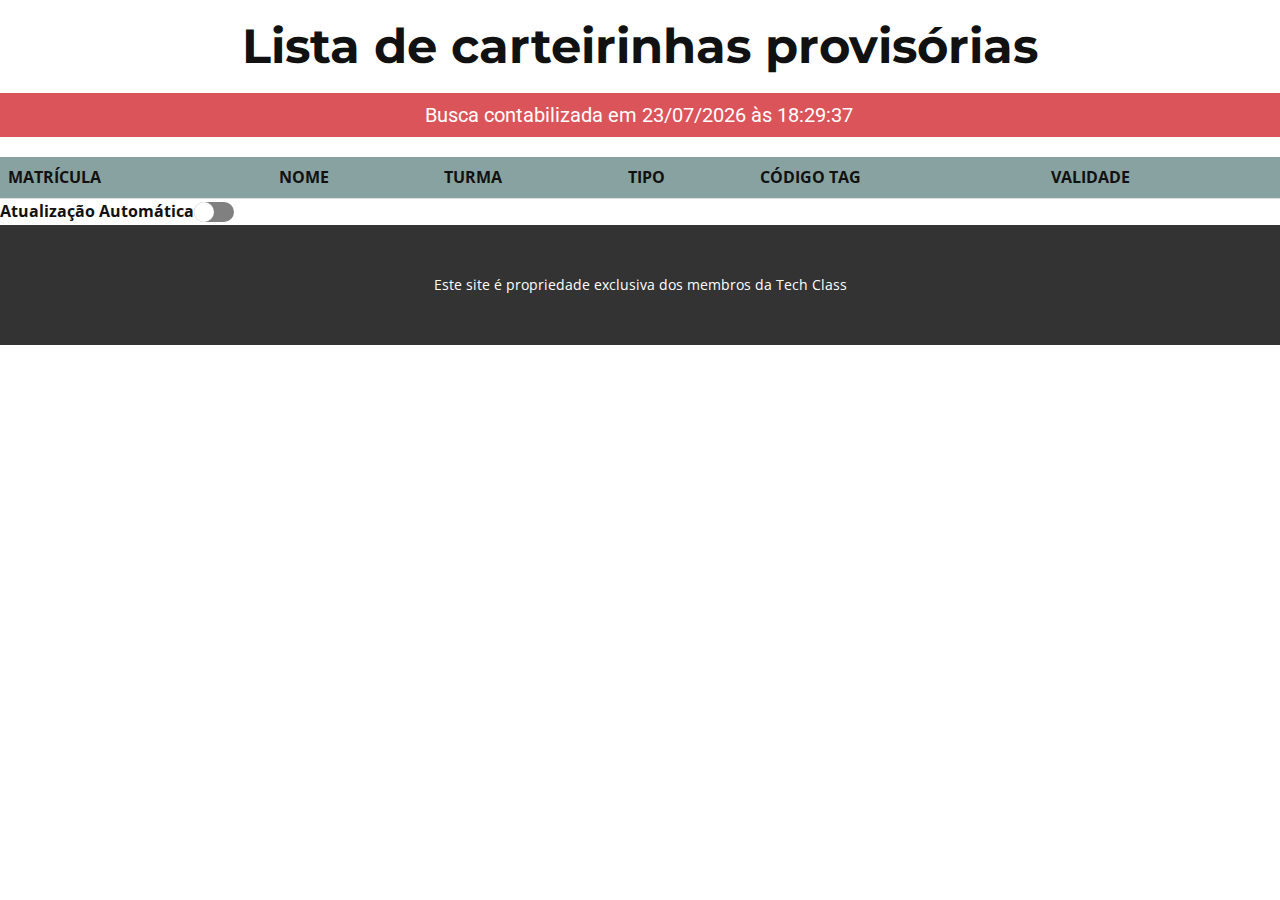
<file: html-css/busca_carteirinhas_provisorias.html>
<!DOCTYPE html>


<html style="font-size: 16px;" lang="pt"><head>
  <meta name="viewport" content="width=device-width, initial-scale=1.0">
  <meta charset="utf-8">
  <meta name="keywords" content="">
  <meta name="description" content="">

  <title>Busca carteirinhas provisórias</title>
  <link rel="website icon" type="png" href="images/logo_icon_noBg.png">

  <link rel="stylesheet" href="nicepage.css" media="screen">
  <link rel="stylesheet" href="index.css" media="screen">
  <script class="u-script" type="text/javascript" src="jquery.js" defer=""></script>
  <script class="u-script" type="text/javascript" src="nicepage.js" defer=""></script>
  <meta name="generator" content="Nicepage 5.12.7, nicepage.com">
  <link id="u-theme-google-font" rel="stylesheet" href="https://fonts.googleapis.com/css?family=Roboto:100,100i,300,300i,400,400i,500,500i,700,700i,900,900i|Open+Sans:300,300i,400,400i,500,500i,600,600i,700,700i,800,800i">
  <link id="u-page-google-font" rel="stylesheet" href="https://fonts.googleapis.com/css?family=Montserrat:100,100i,200,200i,300,300i,400,400i,500,500i,600,600i,700,700i,800,800i,900,900i">
    
    
  <script type="application/ld+json">{
	"@context": "http://schema.org",
	"@type": "Organization",
	"name": ""}</script>

  <meta name="theme-color" content="#478ac9">
  <meta property="og:title" content="Página Inicial">
  <meta property="og:type" content="website">
  <meta data-intl-tel-input-cdn-path="intlTelInput/">

  <style>
    table {
      border-collapse: collapse;
      width: 100%;
    }
    th, td {
      padding: 8px;
      text-align: left;
      border-bottom: 1px solid #ddd;
    }
    tr:hover {
      background-color: #f5f5f5;
    }
    .data-diferente {
      color: red;
    }

    .switch-container {
      display: flex;
      align-items: center;
    }

    .switch {
      position: relative;
      display: inline-block;
      width: 40px;
      height: 20px;
      background-color: gray;
      border-radius: 20px;
      cursor: pointer;
      margin-right: 30px; 
    }

    .slider {
      position: absolute;
      top: 0;
      left: 0;
      width: 20px;
      height: 20px;
      background-color: white;
      border-radius: 50%;
      transition: 0.3s;
    }

    #autoupdate:checked + .switch .slider {
      transform: translateX(20px);
    }

    #autoupdate:checked + .switch {
      background-color: green;
    }
    .hadtable {
      background-color: rgb(135, 162, 160);
    }
</style>

</head>
  <body class="u-body u-xl-mode" data-lang="pt">
  
  <section class="u-align-center u-clearfix u-section-1" id="carousel_2955">

    <p></p>
    <h2 class="u-align-center-lg u-align-center-md u-align-center-sm u-align-center-xs u-custom-font u-font-montserrat u-text u-text-default u-text-1">Lista de carteirinhas provisórias</h3>
    <h5 class="u-border-none u-button-style u-palette-2-base u-btn-1">Busca contabilizada em <time id="data-abertura"></time> às <time id="horario-abertura"></time></h4>
  </section>
  
  <table>
    <thead>
        <tr class="hadtable">
        <th>MATRÍCULA</th>
        <th>NOME</th>
        <th>TURMA</th>
        <th>TIPO</th>
        <th>CÓDIGO TAG</th>
        <th>VALIDADE</th>
      </tr>
    </thead>

    <tbody id="alunos-body"></tbody>

  </table>
  <section class="u-align-center u-clearfix u-section-1" id="carousel_2955">
  <label class="u-align-center u-small-text u-text u-text-variant u-text-1 switch-container" for="autoupdate">
    <span>Atualização Automática   </span>
    <input type="checkbox" id="autoupdate" style="display: none;">
    <label class="switch" for="autoupdate">
        <div class="slider"></div>
    </label>
  </label>
</section>

  <script>
    const autoupdateSwitch = document.getElementById('autoupdate');
    
    autoupdateSwitch.addEventListener('change', function() {
      if (autoupdateSwitch.checked) {
        startAutoUpdate();
      } else {
        stopAutoUpdate();
      }
    });
    
    let intervalId;
    
    function startAutoUpdate() {
      intervalId = setInterval(updateTable, 2000); // Atualiza a cada 2 segundos
      updateTable();
    }
    
    function stopAutoUpdate() {
      clearInterval(intervalId);
    }
    
    function updateTable() {
      getAlunosPresentes();
      atualizarHorarioAbertura();
    }

    function getAlunosPresentes() {
      fetch('http://localhost/busca_carteirinhas_provisorias.php')
        .then(response => response.json())
        .then(alunos => {
          const alunosBody = document.getElementById('alunos-body');
          alunosBody.innerHTML = '';

          alunos.forEach(aluno => {
            const row = document.createElement('tr');
            const idCell = document.createElement('td');
            const nomeCell = document.createElement('td');
            const turmaCell = document.createElement('td');
            const tipoCell = document.createElement('td');
            const codCell = document.createElement('td');
            const validadeCell = document.createElement('td');

            idCell.textContent = aluno.id;
            nomeCell.textContent = aluno.nome;
            turmaCell.textContent = aluno.turma;
            tipoCell.textContent = aluno.tipo;
            codCell.textContent = aluno.cod;
            validadeCell.textContent = aluno.validade;

            var dataEntrada = new Date(aluno.time);
            var dataAtual = new Date();

            row.appendChild(idCell);
            row.appendChild(nomeCell);
            row.appendChild(turmaCell);
            row.appendChild(tipoCell);
            row.appendChild(codCell);
            row.appendChild(validadeCell);

            alunosBody.appendChild(row);
          });
        })
      .catch(error => {
        console.error('Erro ao obter alunos presentes:', error);
      });
    }

    function formatarHorario(hora, minutos, segundos) {
      hora = hora.toString().padStart(2, '0');
      minutos = minutos.toString().padStart(2, '0');
      segundos = segundos.toString().padStart(2, '0');
      return hora + ':' + minutos + ':' + segundos;
    }

    function atualizarHorarioAbertura() {
      var dataAtual = new Date();
      var hora = dataAtual.getHours();
      var minutos = dataAtual.getMinutes();
      var segundos = dataAtual.getSeconds();
      var horarioFormatado = formatarHorario(hora, minutos, segundos);
      document.getElementById("horario-abertura").textContent = horarioFormatado;
    }

    window.addEventListener('DOMContentLoaded', () => {
      getAlunosPresentes();
      atualizarHorarioAbertura();
    });

    function formatarData(data) {
      var dia = data.getDate().toString().padStart(2, '0');
      var mes = (data.getMonth() + 1).toString().padStart(2, '0');
      var ano = data.getFullYear();
      return dia + '/' + mes + '/' + ano;
    }

    function atualizarDataAbertura() {
      var dataAtual = new Date();
      var dataFormatada = formatarData(dataAtual);
      document.getElementById("data-abertura").textContent = dataFormatada;
    }

    window.addEventListener('DOMContentLoaded', atualizarDataAbertura);

    </script>

<footer class="u-align-center u-clearfix u-footer u-grey-80 u-footer" id="sec-11a1"><div class="u-clearfix u-sheet u-valign-middle-lg u-valign-middle-md u-valign-middle-sm u-valign-middle-xs u-sheet-1">
    <p class="u-align-center u-small-text u-text u-text-variant u-text-1"> Este site é propriedade exclusiva dos membros da Tech Class</p>
</div></footer>
  
  </body>
</html>
</file>
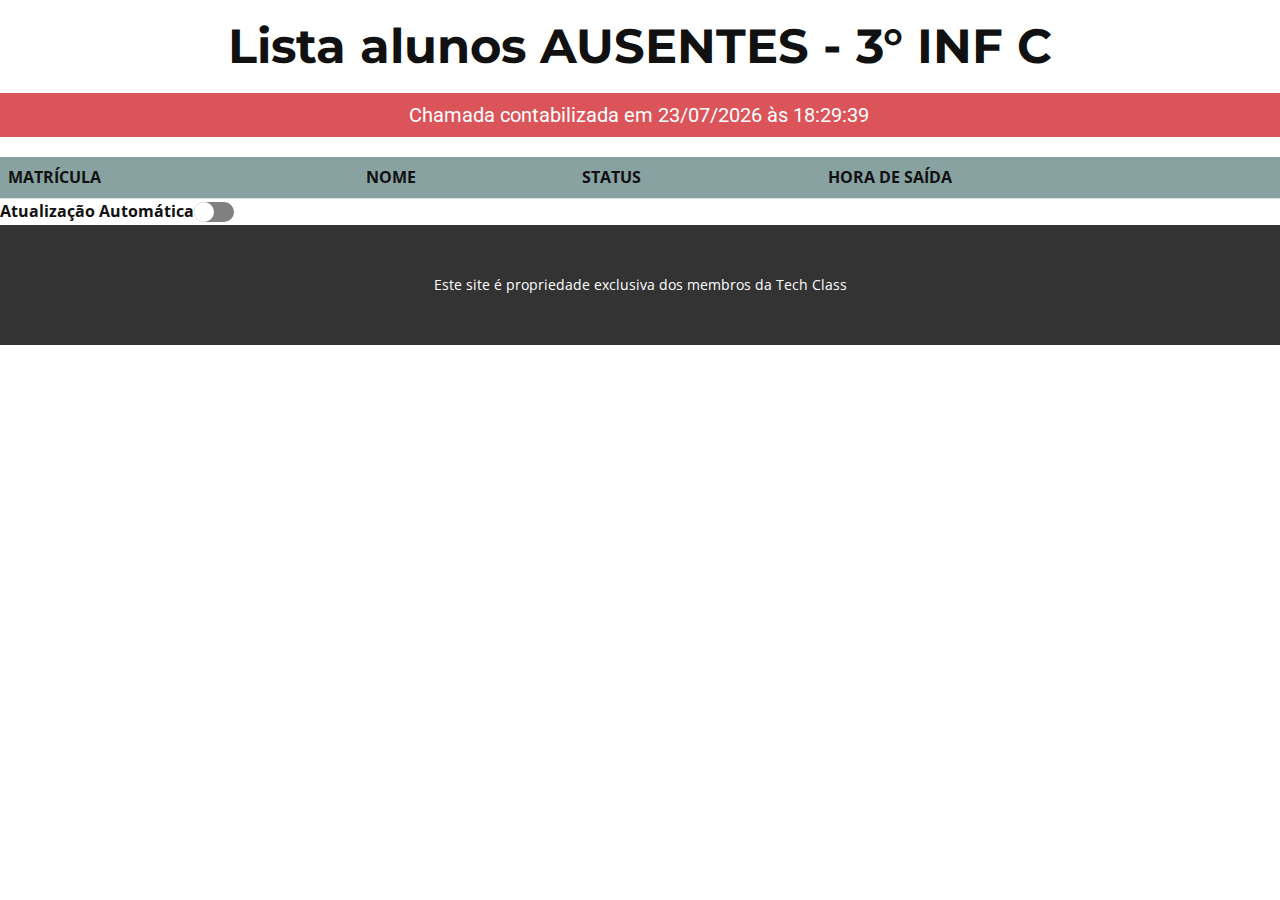
<file: html-css/lista_chamada_ausente.html>
<!DOCTYPE html>


<html style="font-size: 16px;" lang="pt"><head>
  <meta name="viewport" content="width=device-width, initial-scale=1.0">
  <meta charset="utf-8">
  <meta name="keywords" content="">
  <meta name="description" content="">

  <title>Lista alunos ausentes - 3° INF C</title>
  <link rel="website icon" type="png" href="images/logo_icon_noBg.png">

  <link rel="stylesheet" href="nicepage.css" media="screen">
  <link rel="stylesheet" href="index.css" media="screen">
  <script class="u-script" type="text/javascript" src="jquery.js" defer=""></script>
  <script class="u-script" type="text/javascript" src="nicepage.js" defer=""></script>
  <meta name="generator" content="Nicepage 5.12.7, nicepage.com">
  <link id="u-theme-google-font" rel="stylesheet" href="https://fonts.googleapis.com/css?family=Roboto:100,100i,300,300i,400,400i,500,500i,700,700i,900,900i|Open+Sans:300,300i,400,400i,500,500i,600,600i,700,700i,800,800i">
  <link id="u-page-google-font" rel="stylesheet" href="https://fonts.googleapis.com/css?family=Montserrat:100,100i,200,200i,300,300i,400,400i,500,500i,600,600i,700,700i,800,800i,900,900i">
    
    
  <script type="application/ld+json">{
	"@context": "http://schema.org",
	"@type": "Organization",
	"name": ""}</script>

  <meta name="theme-color" content="#478ac9">
  <meta property="og:title" content="Página Inicial">
  <meta property="og:type" content="website">
  <meta data-intl-tel-input-cdn-path="intlTelInput/">

  <style>
    table {
      border-collapse: collapse;
      width: 100%;
    }
    th, td {
      padding: 8px;
      text-align: left;
      border-bottom: 1px solid #ddd;
    }
    tr:hover {
      background-color: #f5f5f5;
    }
    .data-diferente {
      color: red;
    }

    .switch-container {
      display: flex;
      align-items: center;
    }

    .switch {
      position: relative;
      display: inline-block;
      width: 40px;
      height: 20px;
      background-color: gray;
      border-radius: 20px;
      cursor: pointer;
      margin-right: 30px; 
    }

    .slider {
      position: absolute;
      top: 0;
      left: 0;
      width: 20px;
      height: 20px;
      background-color: white;
      border-radius: 50%;
      transition: 0.3s;
    }

    #autoupdate:checked + .switch .slider {
      transform: translateX(20px);
    }

    #autoupdate:checked + .switch {
      background-color: green;
    }
    .hadtable {
      background-color: rgb(135, 162, 160);
    }
</style>

</head>
  <body class="u-body u-xl-mode" data-lang="pt">
  
  <section class="u-align-center u-clearfix u-section-1" id="carousel_2955">

    <p></p>
    <h2 class="u-align-center-lg u-align-center-md u-align-center-sm u-align-center-xs u-custom-font u-font-montserrat u-text u-text-default u-text-1">Lista alunos AUSENTES - 3° INF C</h3>
    <h5 class="u-border-none u-button-style u-palette-2-base u-btn-1">Chamada contabilizada em <time id="data-abertura"></time> às <time id="horario-abertura"></time></h4>
  </section>
  
  <table>
    <thead>
        <tr class="hadtable">
        <th>MATRÍCULA</th>
        <th>NOME</th>
        <th>STATUS</th>
        <th>HORA DE SAÍDA</th>
      </tr>
    </thead>

    <tbody id="alunos-body"></tbody>

  </table>
  <section class="u-align-center u-clearfix u-section-1" id="carousel_2955">
  <label class="u-align-center u-small-text u-text u-text-variant u-text-1 switch-container" for="autoupdate">
    <span>Atualização Automática   </span>
    <input type="checkbox" id="autoupdate" style="display: none;">
    <label class="switch" for="autoupdate">
        <div class="slider"></div>
    </label>
  </label>
</section>

  <script>
    const autoupdateSwitch = document.getElementById('autoupdate');
    
    autoupdateSwitch.addEventListener('change', function() {
      if (autoupdateSwitch.checked) {
        startAutoUpdate();
      } else {
        stopAutoUpdate();
      }
    });
    
    let intervalId;
    
    function startAutoUpdate() {
      intervalId = setInterval(updateTable, 2000); // Atualiza a cada 2 segundos
      updateTable();
    }
    
    function stopAutoUpdate() {
      clearInterval(intervalId);
    }
    
    function updateTable() {
      getAlunosPresentes();
      atualizarHorarioAbertura();
    }

    function getAlunosPresentes() {
      fetch('http://localhost/lista_alunos_ausentes.php')
        .then(response => response.json())
        .then(alunos => {
          const alunosBody = document.getElementById('alunos-body');
          alunosBody.innerHTML = '';

          alunos.forEach(aluno => {
            const row = document.createElement('tr');
            const idCell = document.createElement('td');
            const nomeCell = document.createElement('td');
            const statusCell = document.createElement('td');
            const timeCell = document.createElement('td');

            idCell.textContent = aluno.id;
            nomeCell.textContent = aluno.nome;
            statusCell.textContent = aluno.status;
            timeCell.textContent = aluno.time;

            var dataEntrada = new Date(aluno.time);
            var dataAtual = new Date();

            row.appendChild(idCell);
            row.appendChild(nomeCell);
            row.appendChild(statusCell);
            row.appendChild(timeCell);

            alunosBody.appendChild(row);
          });
        })
      .catch(error => {
        console.error('Erro ao obter alunos presentes:', error);
      });
    }

    function formatarHorario(hora, minutos, segundos) {
      hora = hora.toString().padStart(2, '0');
      minutos = minutos.toString().padStart(2, '0');
      segundos = segundos.toString().padStart(2, '0');
      return hora + ':' + minutos + ':' + segundos;
    }

    function atualizarHorarioAbertura() {
      var dataAtual = new Date();
      var hora = dataAtual.getHours();
      var minutos = dataAtual.getMinutes();
      var segundos = dataAtual.getSeconds();
      var horarioFormatado = formatarHorario(hora, minutos, segundos);
      document.getElementById("horario-abertura").textContent = horarioFormatado;
    }

    window.addEventListener('DOMContentLoaded', () => {
      getAlunosPresentes();
      atualizarHorarioAbertura();
    });

    function formatarData(data) {
      var dia = data.getDate().toString().padStart(2, '0');
      var mes = (data.getMonth() + 1).toString().padStart(2, '0');
      var ano = data.getFullYear();
      return dia + '/' + mes + '/' + ano;
    }

    function atualizarDataAbertura() {
      var dataAtual = new Date();
      var dataFormatada = formatarData(dataAtual);
      document.getElementById("data-abertura").textContent = dataFormatada;
    }

    window.addEventListener('DOMContentLoaded', atualizarDataAbertura);

    </script>

<footer class="u-align-center u-clearfix u-footer u-grey-80 u-footer" id="sec-11a1"><div class="u-clearfix u-sheet u-valign-middle-lg u-valign-middle-md u-valign-middle-sm u-valign-middle-xs u-sheet-1">
    <p class="u-align-center u-small-text u-text u-text-variant u-text-1"> Este site é propriedade exclusiva dos membros da Tech Class</p>
</div></footer>
  
  </body>
</html>
</file>
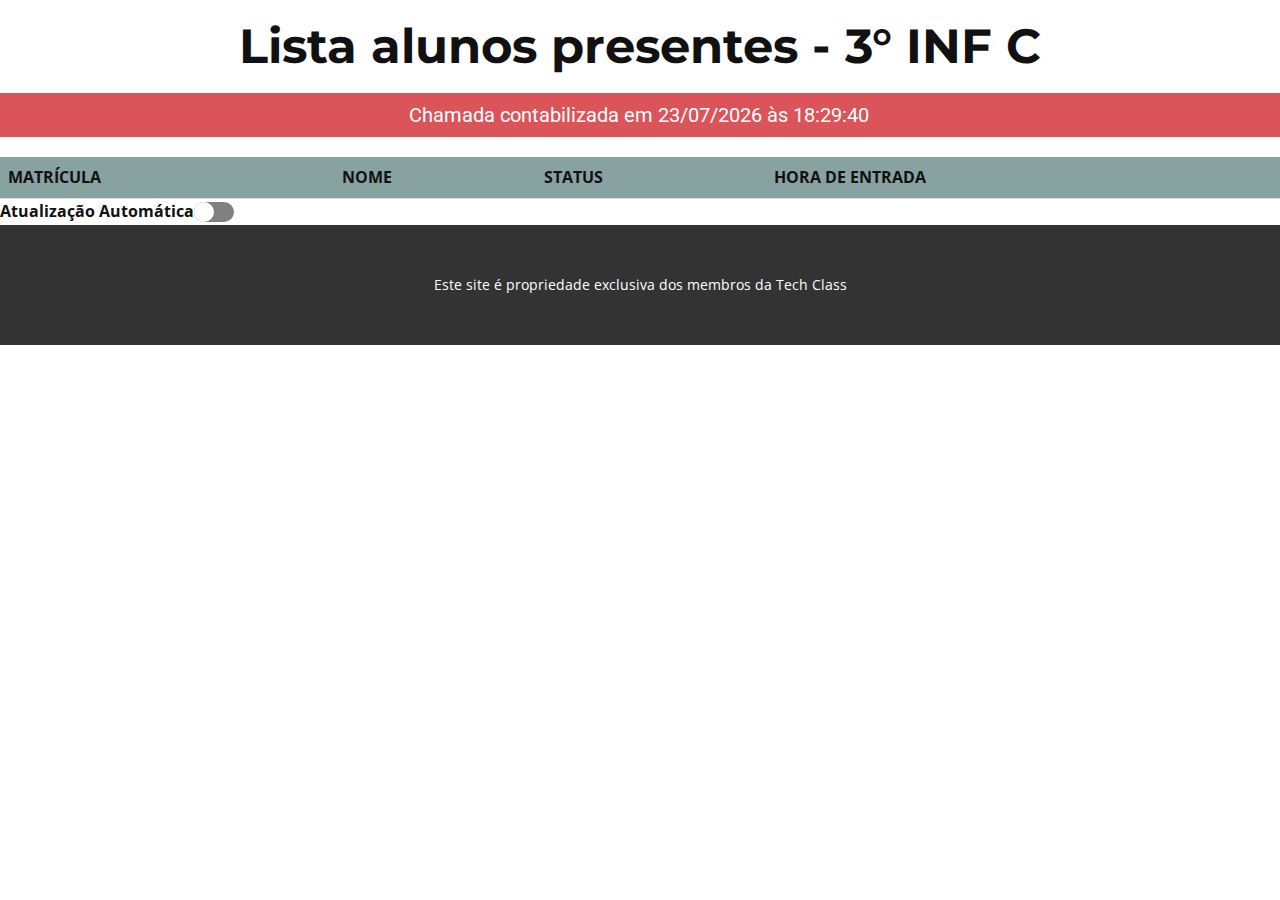
<file: html-css/lista_chamada_presente.html>
<!DOCTYPE html>


<html style="font-size: 16px;" lang="pt"><head>
  <meta name="viewport" content="width=device-width, initial-scale=1.0">
  <meta charset="utf-8">
  <meta name="keywords" content="">
  <meta name="description" content="">

  <title>Lista alunos presentes - 3° INF C</title>
  <link rel="website icon" type="png" href="images/logo_icon_noBg.png">

  <link rel="stylesheet" href="nicepage.css" media="screen">
  <link rel="stylesheet" href="index.css" media="screen">
  <script class="u-script" type="text/javascript" src="jquery.js" defer=""></script>
  <script class="u-script" type="text/javascript" src="nicepage.js" defer=""></script>
  <meta name="generator" content="Nicepage 5.12.7, nicepage.com">
  <link id="u-theme-google-font" rel="stylesheet" href="https://fonts.googleapis.com/css?family=Roboto:100,100i,300,300i,400,400i,500,500i,700,700i,900,900i|Open+Sans:300,300i,400,400i,500,500i,600,600i,700,700i,800,800i">
  <link id="u-page-google-font" rel="stylesheet" href="https://fonts.googleapis.com/css?family=Montserrat:100,100i,200,200i,300,300i,400,400i,500,500i,600,600i,700,700i,800,800i,900,900i">
    
    
  <script type="application/ld+json">{
	"@context": "http://schema.org",
	"@type": "Organization",
	"name": ""}</script>

  <meta name="theme-color" content="#478ac9">
  <meta property="og:title" content="Página Inicial">
  <meta property="og:type" content="website">
  <meta data-intl-tel-input-cdn-path="intlTelInput/">

  <style>
    table {
      border-collapse: collapse;
      width: 100%;
    }
    th, td {
      padding: 8px;
      text-align: left;
      border-bottom: 1px solid #ddd;
    }
    tr:hover {
      background-color: #f5f5f5;
    }
    .data-diferente {
      color: red;
    }

    .switch-container {
      display: flex;
      align-items: center;
    }

    .switch {
      position: relative;
      display: inline-block;
      width: 40px;
      height: 20px;
      background-color: gray;
      border-radius: 20px;
      cursor: pointer;
      margin-right: 30px; 
    }

    .slider {
      position: absolute;
      top: 0;
      left: 0;
      width: 20px;
      height: 20px;
      background-color: white;
      border-radius: 50%;
      transition: 0.3s;
    }

    #autoupdate:checked + .switch .slider {
      transform: translateX(20px);
    }

    #autoupdate:checked + .switch {
      background-color: green;
    }

    .hadtable {
      background-color: rgb(135, 162, 160);
    }

</style>

</head>
  <body class="u-body u-xl-mode" data-lang="pt">
  
  <section class="u-align-center u-clearfix u-section-1" id="carousel_2955">

    <p></p>
    <h2 class="u-align-center-lg u-align-center-md u-align-center-sm u-align-center-xs u-custom-font u-font-montserrat u-text u-text-default u-text-1">Lista alunos presentes - 3° INF C</h3>
    <h5 class="u-border-none u-button-style u-palette-2-base u-btn-1">Chamada contabilizada em <time id="data-abertura"></time> às <time id="horario-abertura"></time></h4>
  </section>
  
  <table>
    <thead>
      <tr class="hadtable">
        <th>MATRÍCULA</th>
        <th>NOME</th>
        <th>STATUS</th>
        <th>HORA DE ENTRADA</th>
      </tr>
    </thead>

    <tbody id="alunos-body"></tbody>

  </table>
  <section class="u-align-center u-clearfix u-section-1" id="carousel_2955">
  <label class="u-align-center u-small-text u-text u-text-variant u-text-1 switch-container" for="autoupdate">
    <span>Atualização Automática   </span>
    <input type="checkbox" id="autoupdate" style="display: none;">
    <label class="switch" for="autoupdate">
        <div class="slider"></div>
    </label>
  </label>
</section>

  <script>
    const autoupdateSwitch = document.getElementById('autoupdate');
    
    autoupdateSwitch.addEventListener('change', function() {
      if (autoupdateSwitch.checked) {
        startAutoUpdate();
      } else {
        stopAutoUpdate();
      }
    });
    
    let intervalId;
    
    function startAutoUpdate() {
      intervalId = setInterval(updateTable, 2000); // Atualiza a cada 2 segundos
      updateTable();
    }
    
    function stopAutoUpdate() {
      clearInterval(intervalId);
    }
    
    function updateTable() {
      getAlunosPresentes();
      atualizarHorarioAbertura();
    }

    function getAlunosPresentes() {
      fetch('http://localhost/lista_alunos_presentes.php')
        .then(response => response.json())
        .then(alunos => {
          const alunosBody = document.getElementById('alunos-body');
          alunosBody.innerHTML = '';

          alunos.forEach(aluno => {
            const row = document.createElement('tr');
            const idCell = document.createElement('td');
            const nomeCell = document.createElement('td');
            const statusCell = document.createElement('td');
            const timeCell = document.createElement('td');

            idCell.textContent = aluno.id;
            nomeCell.textContent = aluno.nome;
            statusCell.textContent = aluno.status;
            timeCell.textContent = aluno.time;

            var dataEntrada = new Date(aluno.time);
            var dataAtual = new Date();

            if (dataEntrada.toDateString() !== dataAtual.toDateString()) {
              idCell.classList.add('data-diferente');
              nomeCell.classList.add('data-diferente');
              statusCell.classList.add('data-diferente');
              timeCell.classList.add('data-diferente');
            }

            row.appendChild(idCell);
            row.appendChild(nomeCell);
            row.appendChild(statusCell);
            row.appendChild(timeCell);

            alunosBody.appendChild(row);
          });
        })
      .catch(error => {
        console.error('Erro ao obter alunos presentes:', error);
      });
    }

    function formatarHorario(hora, minutos, segundos) {
      hora = hora.toString().padStart(2, '0');
      minutos = minutos.toString().padStart(2, '0');
      segundos = segundos.toString().padStart(2, '0');
      return hora + ':' + minutos + ':' + segundos;
    }

    function atualizarHorarioAbertura() {
      var dataAtual = new Date();
      var hora = dataAtual.getHours();
      var minutos = dataAtual.getMinutes();
      var segundos = dataAtual.getSeconds();
      var horarioFormatado = formatarHorario(hora, minutos, segundos);
      document.getElementById("horario-abertura").textContent = horarioFormatado;
    }

    window.addEventListener('DOMContentLoaded', () => {
      getAlunosPresentes();
      atualizarHorarioAbertura();
    });

    function formatarData(data) {
      var dia = data.getDate().toString().padStart(2, '0');
      var mes = (data.getMonth() + 1).toString().padStart(2, '0');
      var ano = data.getFullYear();
      return dia + '/' + mes + '/' + ano;
    }

    function atualizarDataAbertura() {
      var dataAtual = new Date();
      var dataFormatada = formatarData(dataAtual);
      document.getElementById("data-abertura").textContent = dataFormatada;
    }

    window.addEventListener('DOMContentLoaded', atualizarDataAbertura);

    </script>

<footer class="u-align-center u-clearfix u-footer u-grey-80 u-footer" id="sec-11a1"><div class="u-clearfix u-sheet u-valign-middle-lg u-valign-middle-md u-valign-middle-sm u-valign-middle-xs u-sheet-1">
  <p class="u-align-center u-small-text u-text u-text-variant u-text-1"> Este site é propriedade exclusiva dos membros da Tech Class</p>
</div></footer>

  </body>
</html>
</file>
